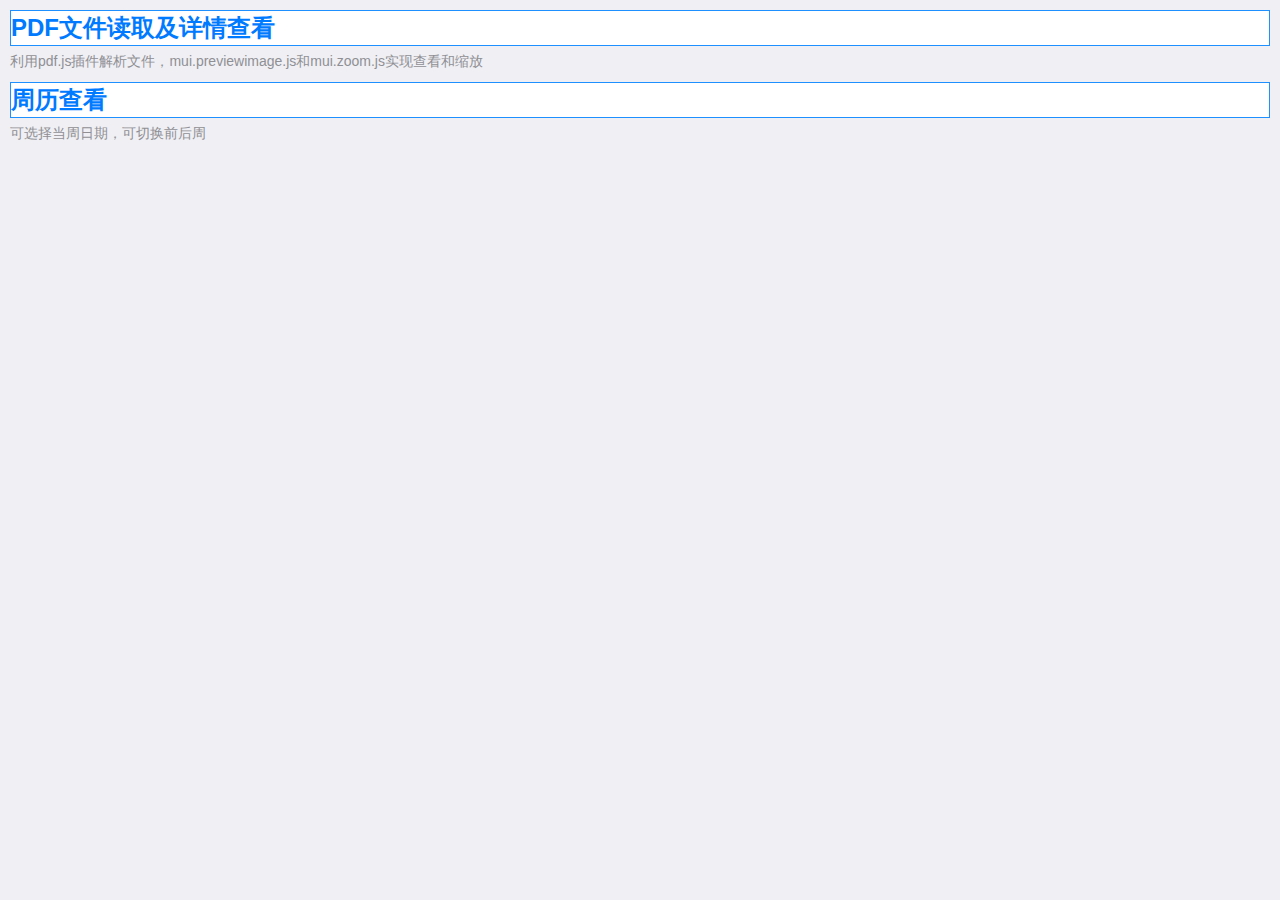
<file: index.html>
<!DOCTYPE html>
<html>
<head>
    <meta charset="utf-8">
    <meta name="viewport" content="width=device-width,initial-scale=1,minimum-scale=1,maximum-scale=1,user-scalable=no" />
    <title></title>
    <script src="js/mui.min.js"></script>
    <link href="css/mui.min.css" rel="stylesheet"/>
    <script type="text/javascript" charset="utf-8">
      	mui.init();
    </script>
    <style>
    	ul{
    		margin: 0;
    		padding: 10px;
    		list-style: none;
    	}
    	li{
    		border: solid 1px dodgerblue;
    		background: white;
    		margin-bottom: 5px;
    	}
    </style>
</head>
<body>
	<ul>
		<a href="html/pdf-read.html"><li>
			<h3>PDF文件读取及详情查看</h3>
		</li></a>
		<p>利用pdf.js插件解析文件，mui.previewimage.js和mui.zoom.js实现查看和缩放</p>
		
		<a href="html/week-calendar.html"><li>
			<h3>周历查看</h3>
		</li></a>
		<p>可选择当周日期，可切换前后周</p>
	</ul>
</body>
</html>
</file>
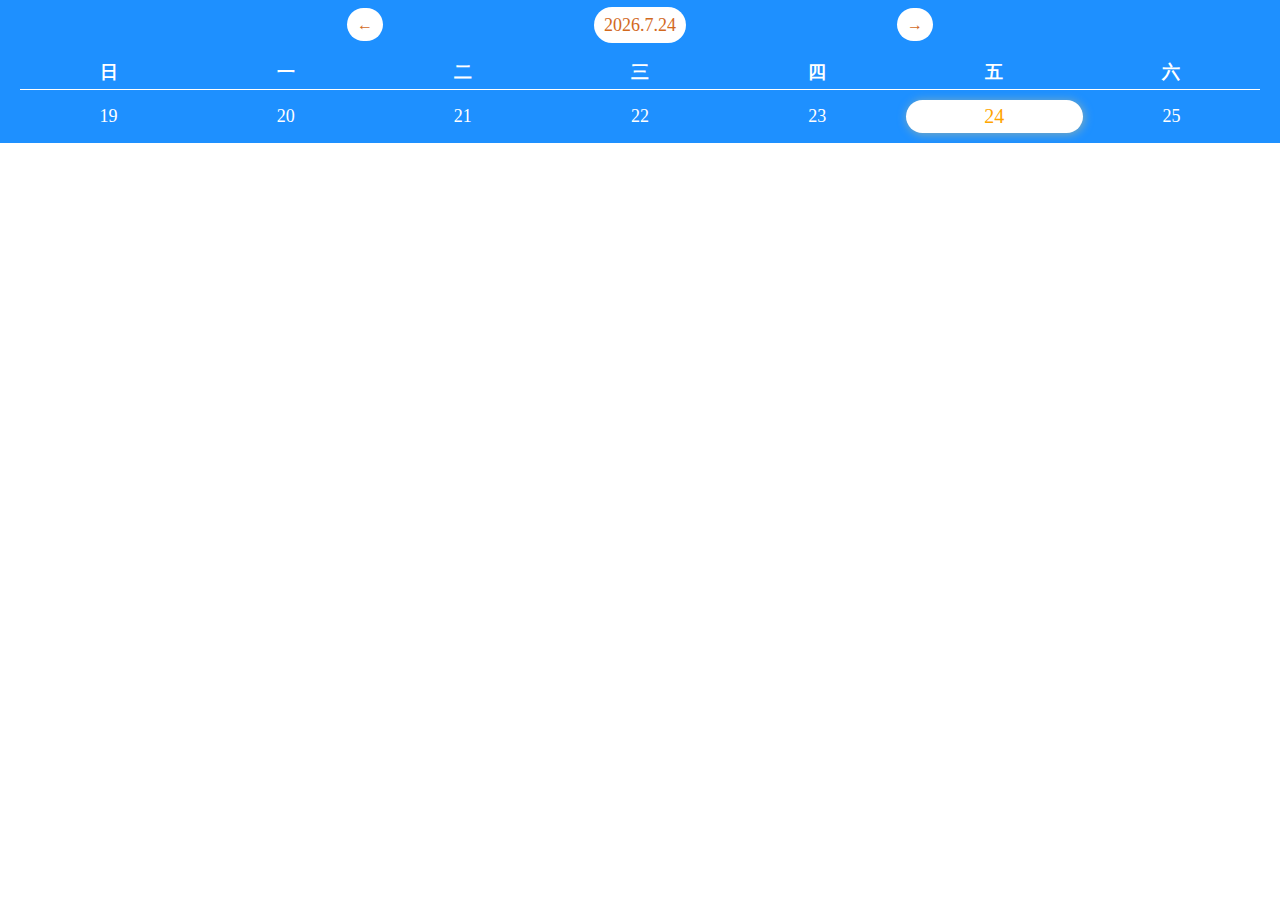
<file: html/week-calendar.html>
<html>

	<head>
		<meta charset="utf-8">
		<title>周历</title>
		<meta name="viewport" content="width=device-width, initial-scale=1,maximum-scale=1,user-scalable=no">
		<meta name="apple-mobile-web-app-capable" content="yes">
		<meta name="apple-mobile-web-app-status-bar-style" content="black">
		<link rel="stylesheet" href="../css/week-calendar.css" />
	</head>

	<body>
		<div class="content">
				<table class="tb-head">
					<tr>
						<td id="pre-week" onclick="pre()" class="left"><a>←</a></td>
						<td class="center">
							<a id="today" class="date">2018.4.9</a>
						</td>
						<td id="next-week" onclick="next()" class="right"><a>→</a></td>
					</tr>
				</table>

				<div class="calendar-content">

					<div>
						<table class="tb-calendar-week">
							<tr class="tb-calendar-week-head tb-calendar-week-row">
							<th>日</th><th>一</th><th>二</th><th>三</th><th>四</th><th>五</th><th>六</th>
							</tr>
						</table>
					</div>
					
					<div>
						<table id = "tb-calendar-week-body" class="tb-calendar-week">
							<tr class="tb-calendar-week-row">
								<td class="tb-calendar-week-date"><a></a></td>
								<td class="tb-calendar-week-date"><a></a></td>
								<td class="tb-calendar-week-date"><a></a></td>
								<td class="tb-calendar-week-date"><a></a></td>
								<td class="tb-calendar-week-date"><a></a></td>
								<td class="tb-calendar-week-date"><a></a></td>
								<td class="tb-calendar-week-date"><a></a></td>
							</tr>
						</table>
			    	</div>
			  </div>
		</div>
		
	</body>
	
	<script src="../js/jquery-2.1.0.js"></script>
	<script src="../js/mui.min.js" ></script>
	<script src="../js/week-calendar.js" ></script>
	<script>
		changeMyDateEvent = function(date){
			console.log(date)
		};
		var day=new Date();
  		setToday(day);
  		setNowday(day);
  		setDate(day);
	</script>

</html>
</file>
<file: css/week-calendar.css>
body,html{
	margin: 0;
}
a{
	cursor:pointer;
}
div.content{
	padding-bottom: 5px;background: #1E90FF;	
}
.tb-head{
	width: 100%;height: 50px;text-align: center;border-collapse: collapse; 
}
.tb-head td.left{
	width: 30%;text-align: right;
}
.tb-head td.center{
	width: 40%;text-align: center;
}
.tb-head td.right{
	width: 30%;text-align: left;
}
.tb-head a{
    padding: 8px 10px;border-radius: 100px;background: white;color: chocolate;
}
.tb-head a.date{
	background: white;color: chocolate;border-radius: 20px;font-size: 18px;
}
.calendar-content *{
	padding: 5px 0;color:#fff ;
}
.calendar-content{
	 padding: 0 20px;
}
.tb-calendar-week  {
  width: 100%;table-layout: fixed;font-size: 18px;text-align: center;border-collapse: collapse; 
}
.tb-calendar-week-head {
	height: 30px; border-bottom: solid 1px;
}
.tb-calendar-week-date[disabled='disabled'] a  {
 	color:#ccc;
}
.date-selected{
	background-color: #fff;color:#666;border-radius: 100px;box-shadow: 1px 1px 8px 1px #75A9C3;
}
.date-selected a{
	color:#666;font-size: 20px;
}
.tb-calendar-week-date-today a {
 	color: orange;
}
</file>
